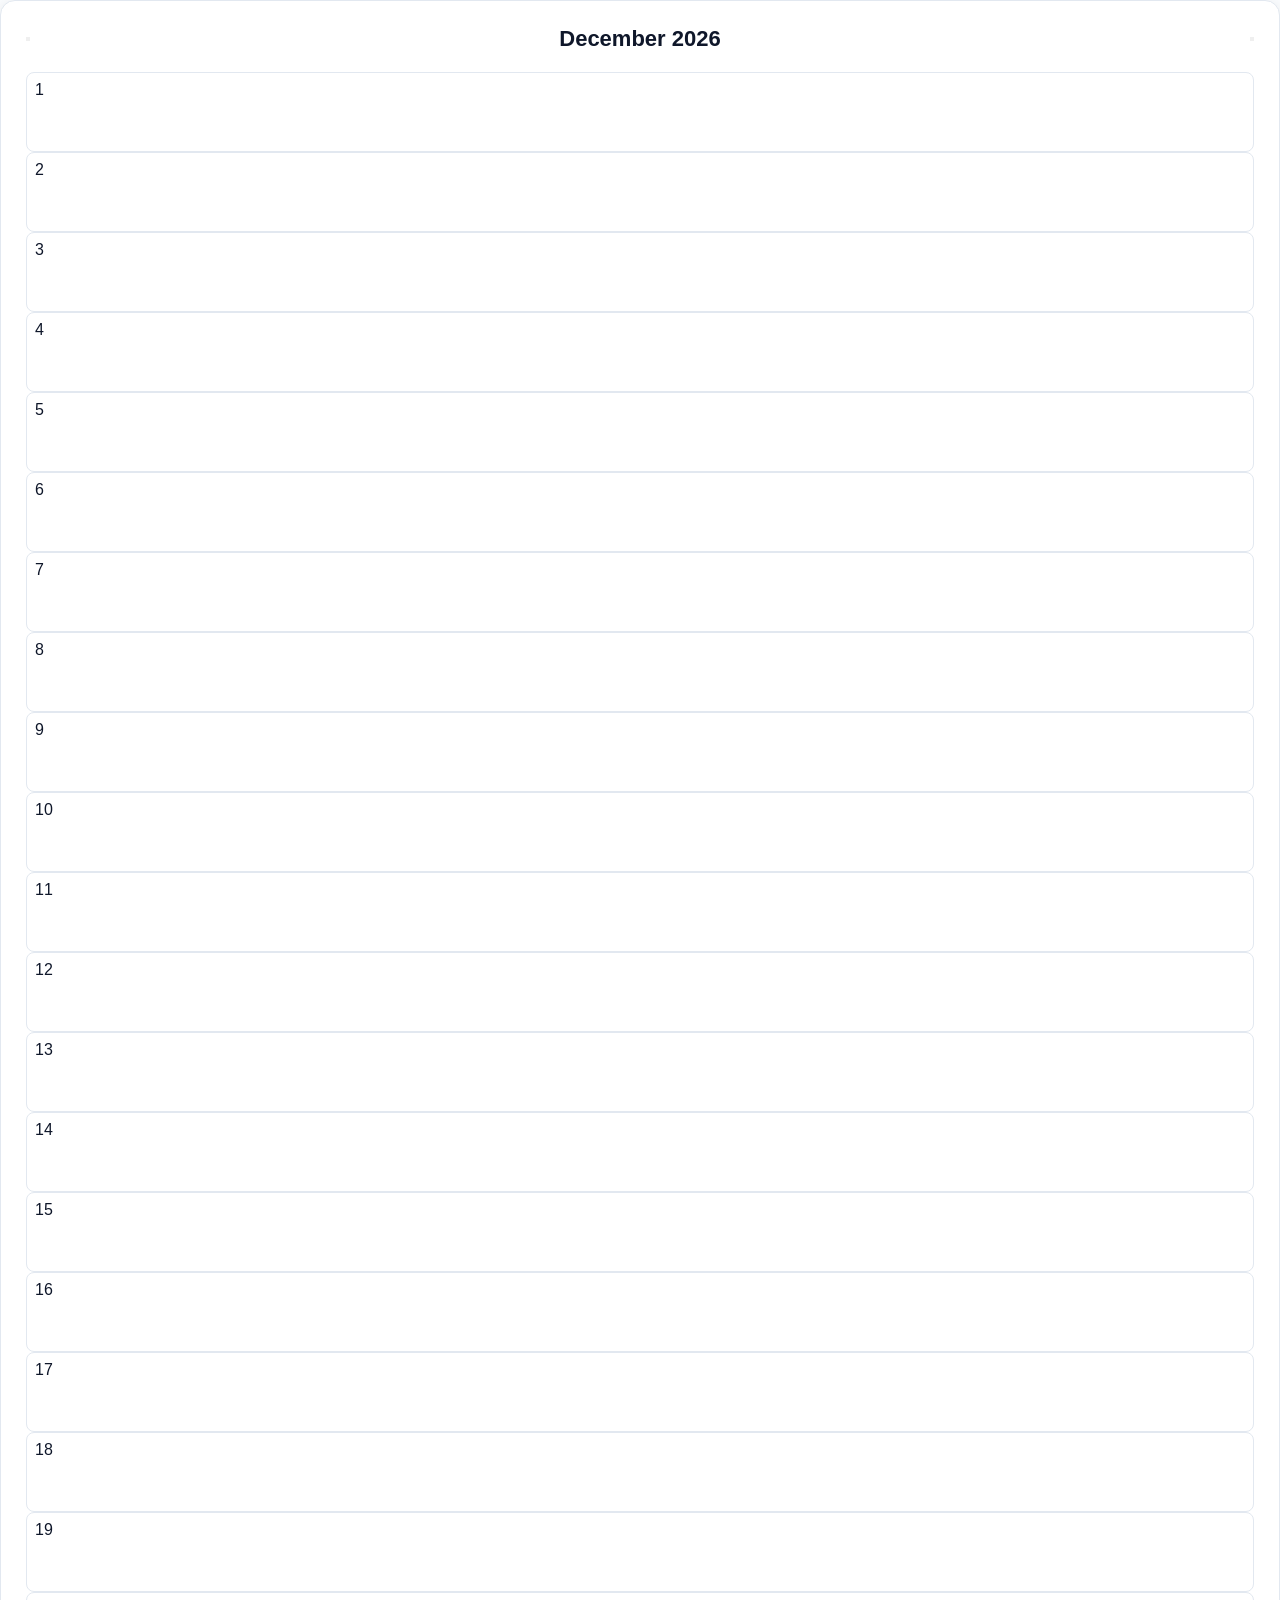
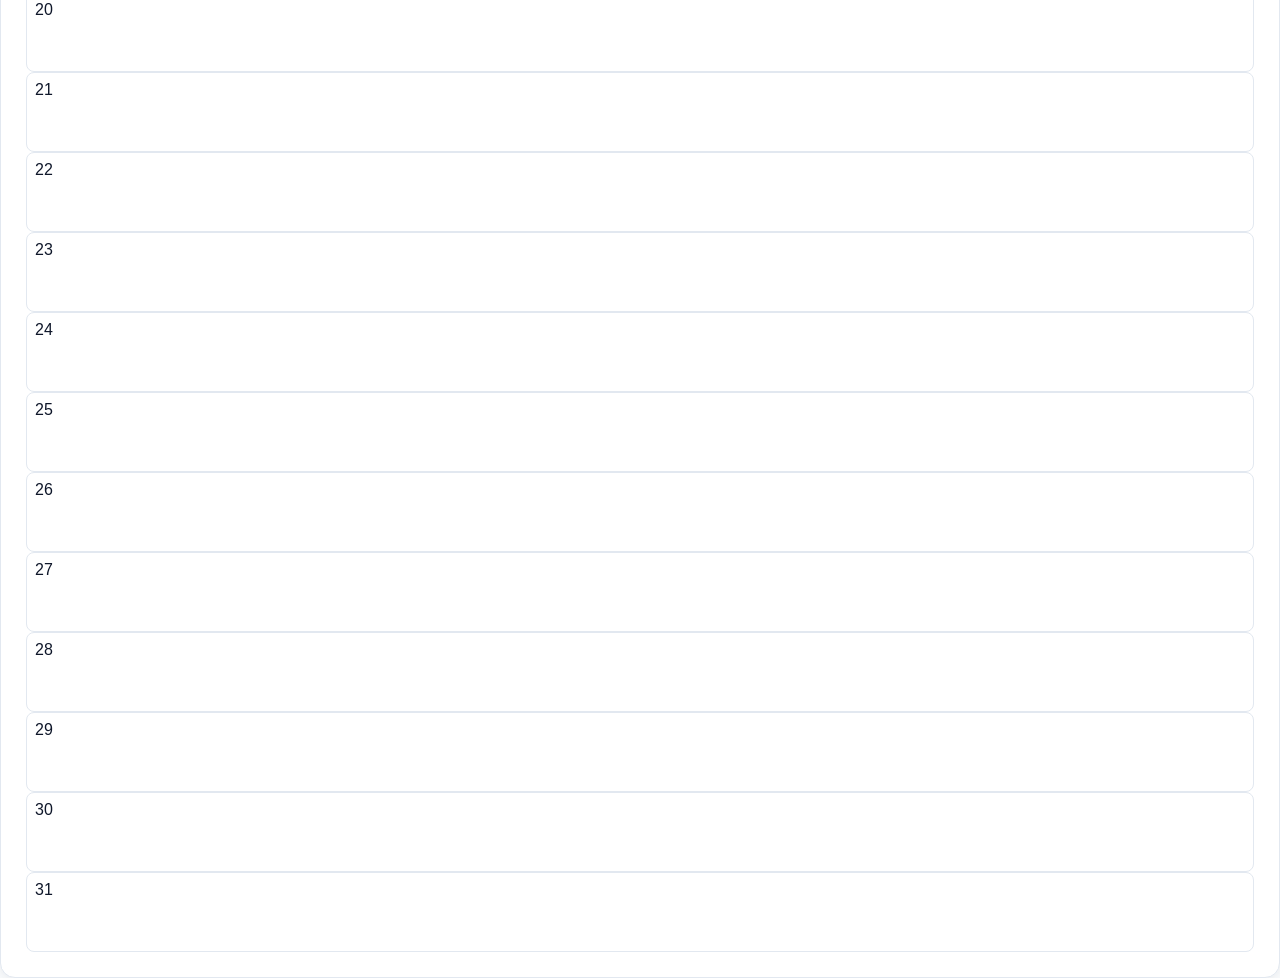
<file: calendar.html>
<!DOCTYPE html>
<html lang="en">

<head>

    <meta charset="UTF-8">

    <meta
        name="viewport"
        content="width=device-width, initial-scale=1.0">

    <title>Calendar</title>

    <link rel="stylesheet" href="css/variables.css">
    <link rel="stylesheet" href="css/reset.css">
    <link rel="stylesheet" href="css/layout.css">
    <link rel="stylesheet" href="css/themes.css">
    <link rel="stylesheet" href="css/calendar.css">

</head>

<body>

<div class="calendar-container">

    <div class="calendar-header">

        <button id="prev-month">

            <i class="fa-solid fa-chevron-left"></i>

        </button>

        <h2 id="month-title"></h2>

        <button id="next-month">

            <i class="fa-solid fa-chevron-right"></i>

        </button>

    </div>

    <div id="calendar-grid"></div>

</div>

<div id="day-transactions"></div>

<script type="module" src="js/calendar.js"></script>

</body>

</html>
</file>
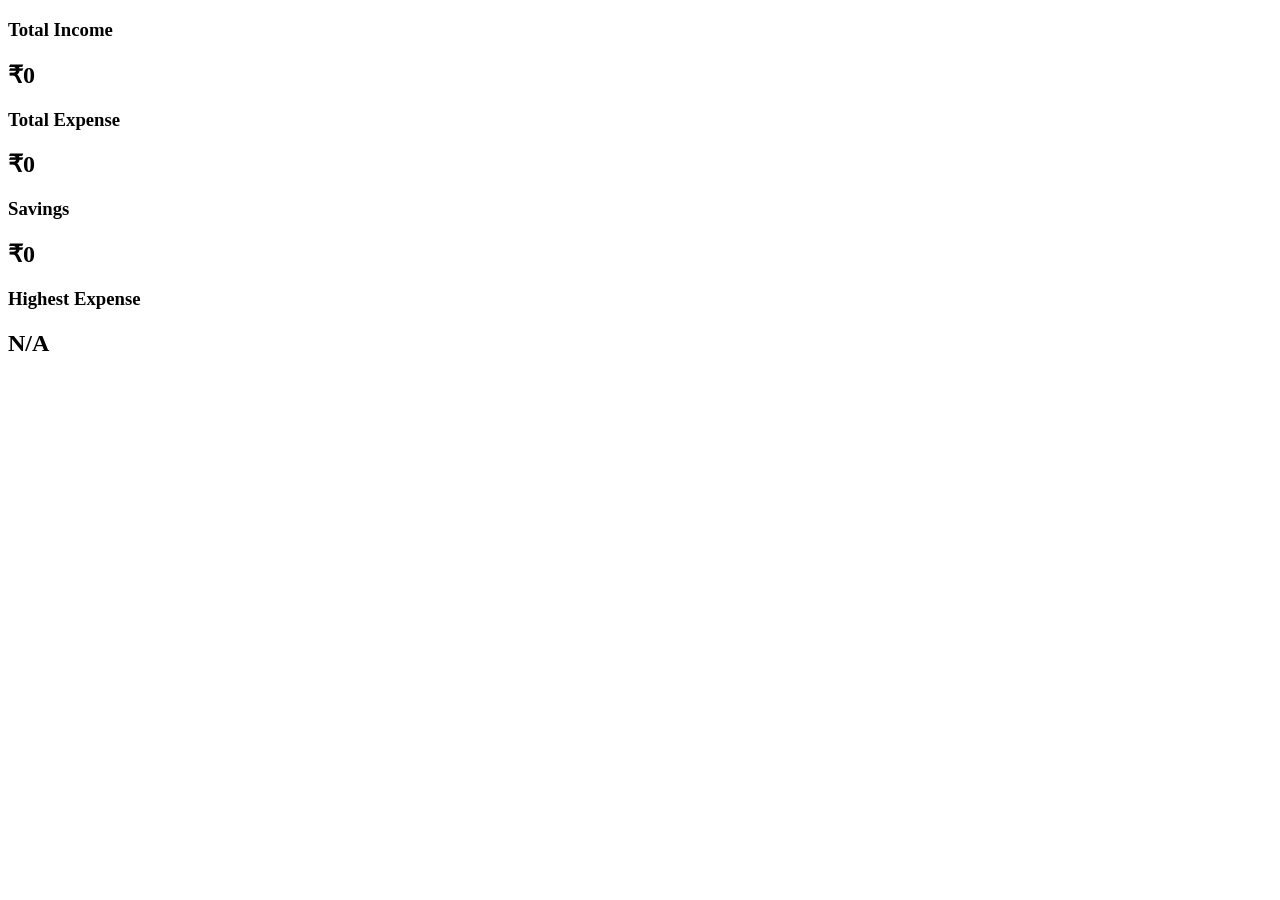
<file: reports.html>
<!DOCTYPE html>
<html lang="en">
<head>
    <meta charset="UTF-8">
    <meta name="viewport" content="width=device-width, initial-scale=1.0">
    <title>Document</title>
</head>
<body>
    <section class="report-summary">

    <div class="report-card">

        <h3>Total Income</h3>

        <h2 id="report-income">₹0</h2>

    </div>

    <div class="report-card">

        <h3>Total Expense</h3>

        <h2 id="report-expense">₹0</h2>

    </div>

    <div class="report-card">

        <h3>Savings</h3>

        <h2 id="report-savings">₹0</h2>

    </div>

    <div class="report-card">

        <h3>Highest Expense</h3>

        <h2 id="highest-category">N/A</h2>

    </div>

</section>
</body>
</html>
</file>
<file: css/variables.css>
:root{

    /* Font */

    --font-family:'Poppins',sans-serif;

    /* Colors */

    --primary:#4F46E5;

    --primary-hover:#4338CA;

    --success:#22C55E;

    --danger:#EF4444;

    --warning:#F59E0B;

    --background:#F8FAFC;

    --surface:#FFFFFF;

    --surface-hover:#F1F5F9;

    --text:#0F172A;

    --text-light:#64748B;

    --border:#E2E8F0;

    /* Radius */

    --radius-sm:8px;

    --radius:12px;

    --radius-lg:18px;

    /* Shadows */

    --shadow-sm:
        0 2px 8px rgba(15,23,42,.06);

    --shadow:
        0 8px 25px rgba(15,23,42,.08);

    --shadow-lg:
        0 15px 40px rgba(15,23,42,.12);

    /* Animation */

    --transition:.25s ease;

}

.backup-actions{

    display:flex;

    gap:15px;

    flex-wrap:wrap;

    margin:30px;

}

.backup-actions button,
.import-btn{

    padding:14px 22px;

    border:none;

    border-radius:12px;

    background:var(--primary);

    color:white;

    cursor:pointer;

}
</file>
<file: css/layout.css>
/* ==========================================
   MAIN LAYOUT
========================================== */

.app {
    display: grid;
    grid-template-rows: auto 1fr;
    height: 100vh;
    background: var(--background);
    color: var(--text);
    overflow: hidden;
}

.main {
    padding: 20px 20px 80px 20px; /* Add bottom padding for FAB */
    overflow-y: auto;
}
</file>
<file: css/themes.css>
/* ==========================================
   LIGHT THEME (Default)
========================================== */
body.light-theme, :root {

    --primary: #4F46E5;
    --primary-hover: #4338CA;

    --success: #22C55E;
    --danger: #EF4444;
    --warning: #F59E0B;

    --background: #F8FAFC;
    --surface: #FFFFFF;
    --surface-hover: #F1F5F9;

    --text: #0F172A;
    --text-light: #64748B;

    --border: #E2E8F0;

}


/* ==========================================
   DARK THEME
========================================== */

body.dark-theme {
    --background: #0F172A;
    --surface: #1E293B;
    --surface-hover: #334155;

    --text: #F8FAFC;
    --text-light: #CBD5E1;

    --border: #334155;

}


/* ==========================================
   Smooth Transition
========================================== */

body,
.sidebar,
.header,
.balance-card,
.stat-card,
.chart-card,
.transaction-card,
.filters select,
.modal-content,
button,
input,
select,
textarea {

    transition:
        background-color .3s ease,
        color .3s ease,
        border-color .3s ease;

}
</file>
<file: css/calendar.css>
/* ==========================================
   CALENDAR PAGE
========================================== */

.calendar-container {
    background: var(--surface);
    padding: 25px;
    border-radius: 15px;
    border: 1px solid var(--border);
    box-shadow: var(--shadow-sm);
}

.calendar-header {
    display: flex;
    justify-content: space-between;
    align-items: center;
    margin-bottom: 20px;
}

.calendar-header h2 {
    font-size: 22px;
    font-weight: 600;
}

.calendar-grid {
    display: grid;
    grid-template-columns: repeat(7, 1fr);
    gap: 10px;
}

.calendar-day-name {
    text-align: center;
    font-weight: 600;
    color: var(--text-secondary);
    padding-bottom: 10px;
}

.day {
    position: relative;
    height: 80px;
    border: 1px solid var(--border);
    border-radius: 8px;
    padding: 8px;
    cursor: pointer;
    transition: background-color 0.2s;
}

.day:hover {
    background-color: var(--surface-hover);
}

.day-number {
    font-weight: 500;
}

.transaction-dot {
    position: absolute;
    bottom: 10px;
    left: 10px;
    width: 8px;
    height: 8px;
    border-radius: 50%;
    background-color: var(--primary);
}

.day-transactions {
    margin-top: 20px;
}

.day-transactions h3 {
    font-size: 18px;
    margin-bottom: 15px;
    border-bottom: 1px solid var(--border);
    padding-bottom: 10px;
}

.transaction-card-mini {
    display: flex;
    justify-content: space-between;
    align-items: center;
    padding: 12px;
    background: var(--surface-hover);
    border-radius: 10px;
    margin-bottom: 10px;
    border: 1px solid var(--border);
}

.transaction-card-mini .transaction-info strong {
    display: block;
    color: var(--text-primary);
    font-weight: 500;
}

.transaction-card-mini .transaction-info small {
    color: var(--text-secondary);
}

.transaction-card-mini .transaction-amount {
    font-weight: 600;
    font-size: 16px;
}
</file>
